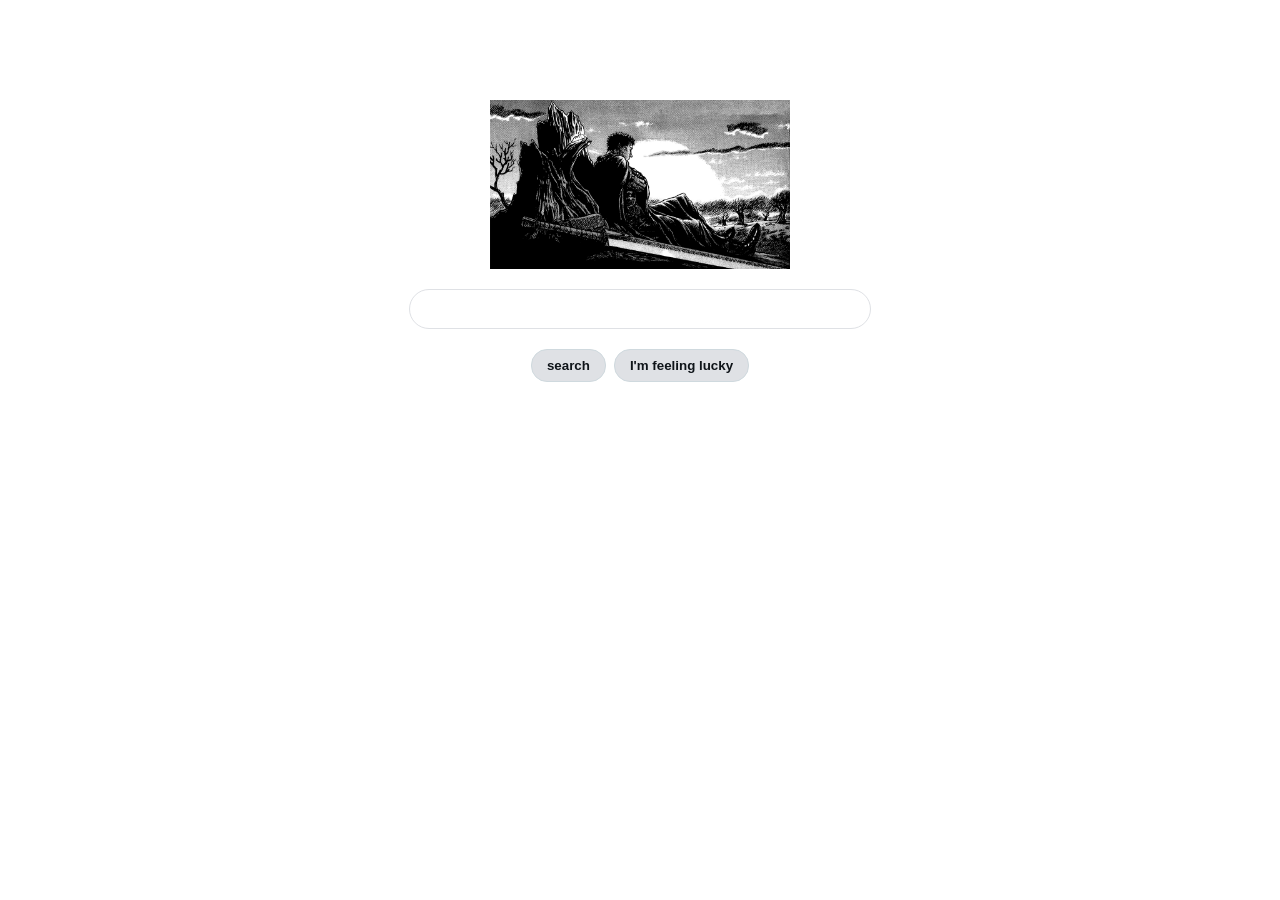
<file: css-practice/homepage/index.html>
<!DOCTYPE html>
<html lang="en">
    <head>
        <meta charset="UTF-8">
        <title>Google Home</title>
        <link href="./styles.css" rel="stylesheet">
    </head>
    <body>
        <div class="main">
            <img class="logo-page" src="./images/berserk.jpg"/>
            <input class="search" type="text"/>
            <div class="click"> 
                <button>search</button> 
                <button>I'm feeling lucky</button> 
            </div>
        </div>
    </body>
</html>
</file>
<file: css-practice/homepage/styles.css>
.main {
    margin-top: 100px;
}

.logo-page {
    display: block;
    width: 300px;
    margin-bottom: 20px;
    margin-left: auto;
    margin-right: auto;
}

.search {
    display: block;
    width: 400px;
    margin-left: auto;
    margin-right: auto;
    height: 18px;
    padding: 10px 30px 10px 30px;
    border: 1px solid #dfe1e5;
    border-radius: 24px;
}

.click {
    margin-top: 20px;
    display: flex;
    justify-content: center;
}

button {
    margin-left: 4px;
    margin-right: 4px;
    padding: 8px 15px 8px 15px;
    border: 1px solid #cfd9de;
    border-radius: 16px;
    font-weight: bold;
    color: #0f1419;
    background: #dfe1e5;
}
</file>
